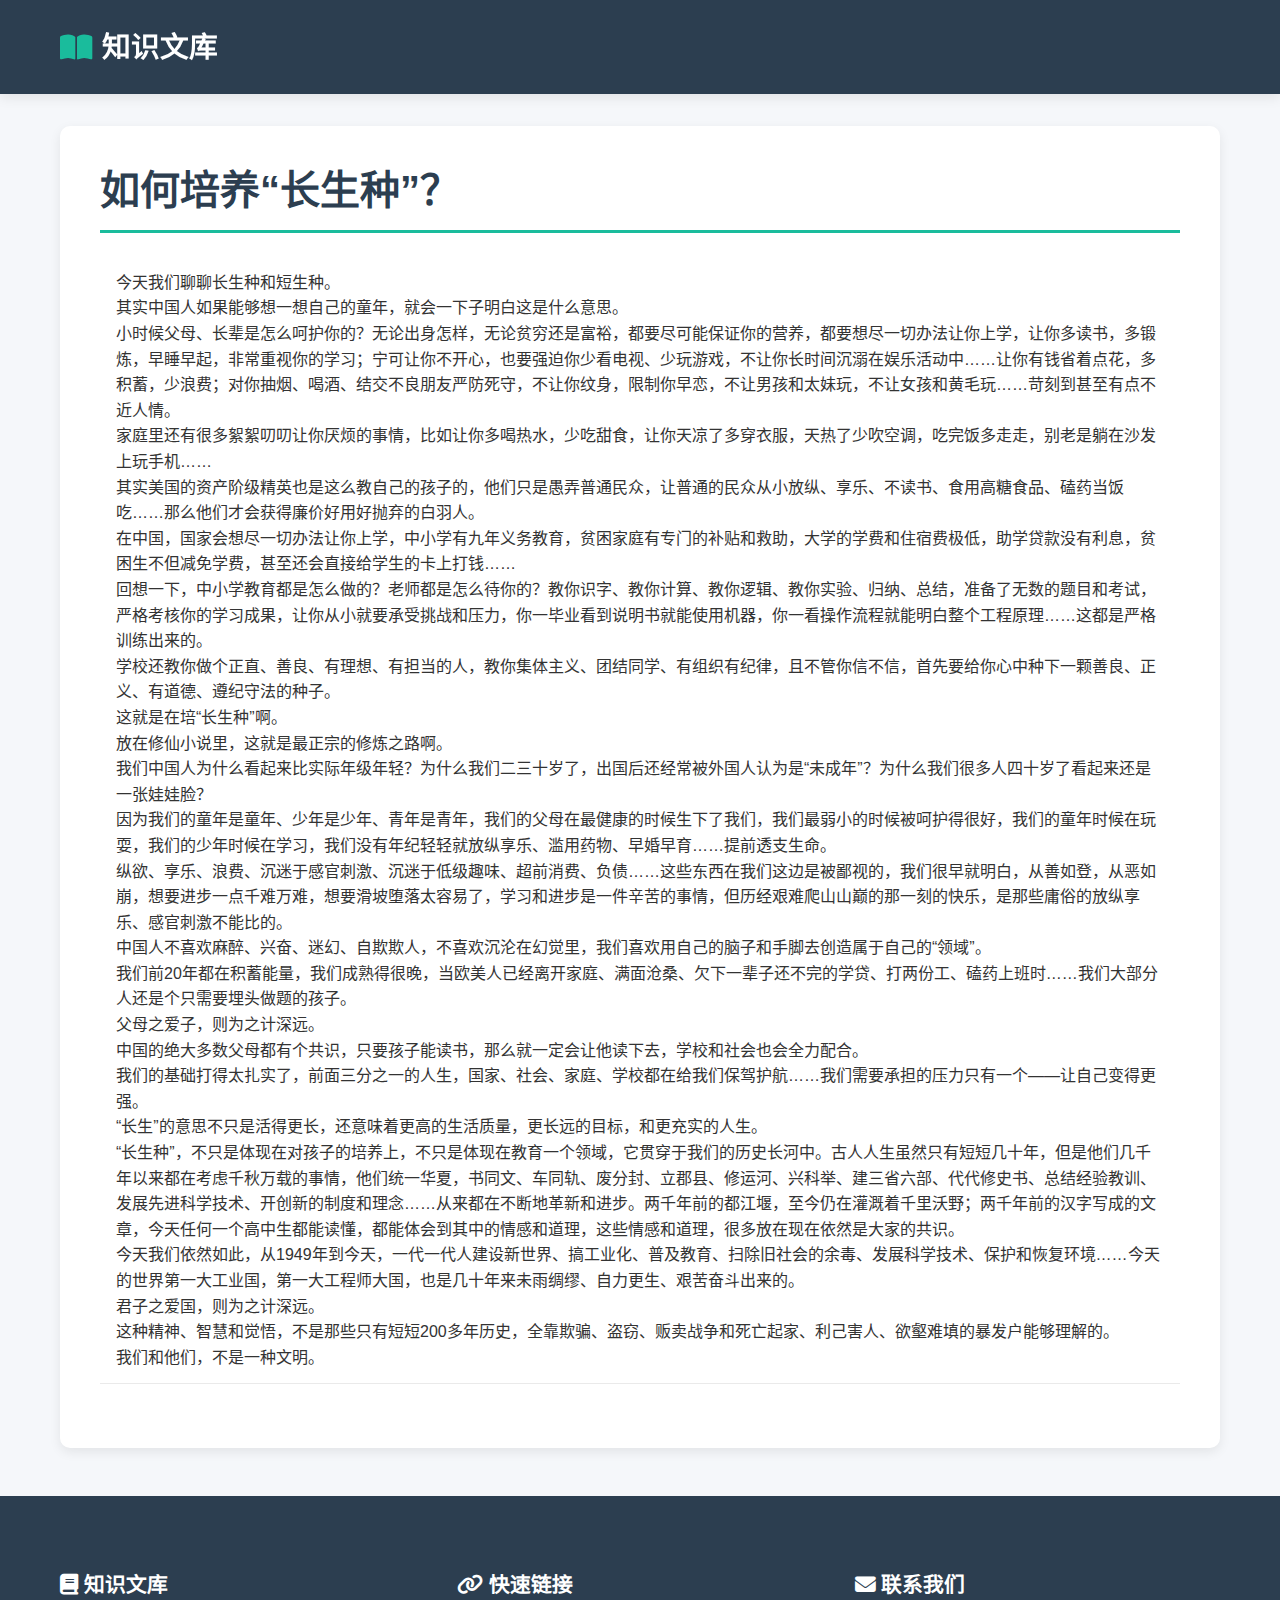
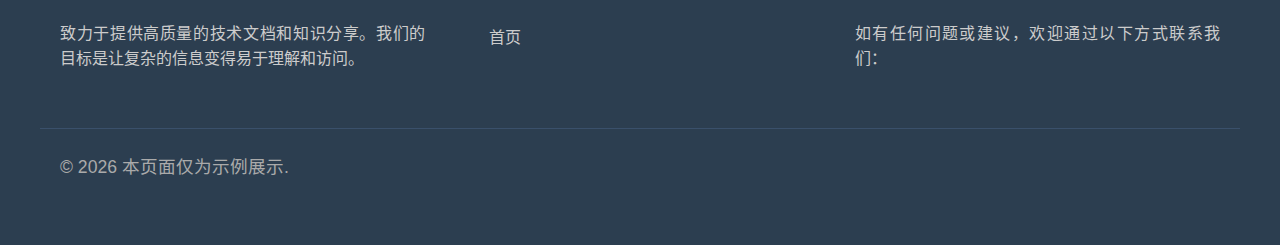
<file: readme.html>
<!DOCTYPE html>
<html lang="zh-CN">
<head>
    <meta charset="UTF-8">
    <meta name="viewport" content="width=device-width, initial-scale=1.0">
    <title>个人网页</title>
    <link rel="stylesheet" href="https://cdnjs.cloudflare.com/ajax/libs/font-awesome/6.4.0/css/all.min.css">
    <style>
        * {
            margin: 0;
            padding: 0;
            box-sizing: border-box;
            font-family: 'Segoe UI', 'Microsoft YaHei', sans-serif;
        }
        
        :root {
            --primary-color: #2c3e50;
            --secondary-color: #3498db;
            --accent-color: #1abc9c;
            --light-color: #f9f9f9;
            --text-color: #333;
            --text-light: #666;
            --border-color: #eaeaea;
            --shadow: 0 4px 12px rgba(0, 0, 0, 0.08);
        }
        
        body {
            background-color: #f5f7fa;
            color: var(--text-color);
            line-height: 1.6;
        }
        
        .container {
            max-width: 1200px;
            margin: 0 auto;
            padding: 0 20px;
        }
        
        /* 头部样式 */
        header {
            background-color: var(--primary-color);
            color: white;
            padding: 1.5rem 0;
            position: sticky;
            top: 0;
            z-index: 100;
            box-shadow: var(--shadow);
        }
        
        .header-content {
            display: flex;
            justify-content: space-between;
            align-items: center;
        }
        
        .logo {
            font-size: 1.8rem;
            font-weight: 700;
            display: flex;
            align-items: center;
            gap: 10px;
        }
        
        .logo i {
            color: var(--accent-color);
        }
        
        nav ul {
            display: flex;
            list-style: none;
            gap: 2rem;
        }
        
        nav a {
            color: white;
            text-decoration: none;
            font-weight: 500;
            transition: color 0.3s;
            padding: 0.5rem 0;
        }
        
        nav a:hover {
            color: var(--accent-color);
            border-bottom: 2px solid var(--accent-color);
        }
        
        /* 主要内容布局 */
        .main-content {
            display: flex;
            gap: 2rem;
            margin: 2rem 0;
        }
        
        /* 文章区域 */
        article {
            flex: 3;
            background: white;
            border-radius: 10px;
            padding: 2.5rem;
            box-shadow: var(--shadow);
        }
        
        /* 侧边栏目录 */
        .sidebar {
            flex: 1;
            position: sticky;
            top: 100px;
            align-self: flex-start;
            background: white;
            border-radius: 10px;
            padding: 1.5rem;
            box-shadow: var(--shadow);
            max-height: 80vh;
            overflow-y: auto;
        }
        
        .sidebar h3 {
            color: var(--primary-color);
            margin-bottom: 1.2rem;
            padding-bottom: 0.8rem;
            border-bottom: 2px solid var(--border-color);
        }
        
        .toc {
            list-style: none;
        }
        
        .toc li {
            margin-bottom: 0.8rem;
            padding-left: 0.5rem;
            border-left: 3px solid transparent;
            transition: all 0.3s;
        }
        
        .toc li:hover {
            border-left-color: var(--accent-color);
            padding-left: 1rem;
        }
        
        .toc a {
            color: var(--text-light);
            text-decoration: none;
            display: block;
            transition: color 0.3s;
        }
        
        .toc a:hover {
            color: var(--secondary-color);
        }
        
        /* 标题样式 */
        h1 {
            color: var(--primary-color);
            font-size: 2.5rem;
            margin-bottom: 1.5rem;
            line-height: 1.2;
            padding-bottom: 1rem;
            border-bottom: 3px solid var(--accent-color);
        }
        
        h2 {
            color: var(--primary-color);
            font-size: 1.8rem;
            margin: 2.5rem 0 1.2rem 0;
            padding-bottom: 0.5rem;
            border-bottom: 1px solid var(--border-color);
        }
        
        h3 {
            color: var(--secondary-color);
            font-size: 1.4rem;
            margin: 2rem 0 1rem 0;
        }
        
        /* 段落样式 */
        p {
            margin-bottom: 1.5rem;
            font-size: 1.1rem;
            text-align: justify;
        }
        
        /* 引用样式 */
        blockquote {
            border-left: 4px solid var(--accent-color);
            padding: 1.5rem;
            margin: 2rem 0;
            background-color: #f8f9fa;
            border-radius: 0 8px 8px 0;
            font-style: italic;
        }
        
        blockquote p {
            margin-bottom: 0;
            color: var(--text-light);
        }
        
        /* 列表样式 */
        ul, ol {
            margin: 1.5rem 0;
            padding-left: 2rem;
        }
        
        li {
            margin-bottom: 0.8rem;
        }
        
        /* 代码块样式 */
        pre {
            background-color: #2d3a4b;
            color: #f8f8f2;
            padding: 1.5rem;
            border-radius: 8px;
            overflow-x: auto;
            margin: 1.5rem 0;
            font-size: 1rem;
        }
        
        code {
            font-family: 'Courier New', monospace;
        }
        
        /* 图片样式 */
        .article-img {
            width: 100%;
            border-radius: 8px;
            margin: 1.5rem 0;
            box-shadow: 0 4px 8px rgba(0, 0, 0, 0.1);
        }
        
        .img-caption {
            text-align: center;
            color: var(--text-light);
            font-style: italic;
            margin-top: -0.5rem;
            margin-bottom: 1.5rem;
        }
        
        /* 表格样式 */
        table {
            width: 100%;
            border-collapse: collapse;
            margin: 1.5rem 0;
        }
        
        th, td {
            padding: 0.8rem 1rem;
            text-align: left;
            border-bottom: 1px solid var(--border-color);
        }
        
        th {
            background-color: #f1f5f9;
            color: var(--primary-color);
            font-weight: 600;
        }
        
        tr:hover {
            background-color: #f9f9f9;
        }
        
        /* 页脚样式 */
        footer {
            background-color: var(--primary-color);
            color: white;
            padding: 2.5rem 0;
            margin-top: 3rem;
        }
        
        .footer-content {
            display: flex;
            justify-content: space-between;
            flex-wrap: wrap;
            gap: 2rem;
        }
        
        .footer-section {
            flex: 1;
            min-width: 250px;
        }
        
        .footer-section h3 {
            color: white;
            margin-bottom: 1.2rem;
            font-size: 1.3rem;
        }
        
        .footer-section p {
            color: #ccc;
            font-size: 1rem;
        }
        
        .footer-links {
            list-style: none;
        }
        
        .footer-links li {
            margin-bottom: 0.5rem;
        }
        
        .footer-links a {
            color: #ccc;
            text-decoration: none;
            transition: color 0.3s;
        }
        
        .footer-links a:hover {
            color: var(--accent-color);
        }
        
        .copyright {
            text-align: center;
            margin-top: 2rem;
            padding-top: 1.5rem;
            border-top: 1px solid #3a506b;
            color: #aaa;
            font-size: 0.9rem;
        }
        
        /* 响应式设计 */
        @media (max-width: 992px) {
            .main-content {
                flex-direction: column;
            }
            
            .sidebar {
                position: static;
                max-height: none;
            }
        }
        
        @media (max-width: 768px) {
            .header-content {
                flex-direction: column;
                gap: 1rem;
                text-align: center;
            }
            
            nav ul {
                justify-content: center;
                flex-wrap: wrap;
                gap: 1rem;
            }
            
            h1 {
                font-size: 2rem;
            }
            
            h2 {
                font-size: 1.6rem;
            }
            
            article {
                padding: 1.5rem;
            }
        }
        
        /* 阅读进度条 */
        .progress-container {
            width: 100%;
            height: 5px;
            background: transparent;
            position: fixed;
            top: 0;
            left: 0;
            z-index: 101;
        }
        
        .progress-bar {
            height: 5px;
            background: var(--accent-color);
            width: 0%;
            transition: width 0.3s;
        }
        
        /* 返回顶部按钮 */
        .back-to-top {
            position: fixed;
            bottom: 30px;
            right: 30px;
            background-color: var(--secondary-color);
            color: white;
            width: 50px;
            height: 50px;
            border-radius: 50%;
            display: flex;
            align-items: center;
            justify-content: center;
            text-decoration: none;
            font-size: 1.5rem;
            box-shadow: 0 4px 10px rgba(0, 0, 0, 0.2);
            opacity: 0;
            visibility: hidden;
            transition: all 0.3s;
            z-index: 99;
        }
        
        .back-to-top.visible {
            opacity: 1;
            visibility: visible;
        }
        
        .back-to-top:hover {
            background-color: var(--primary-color);
            transform: translateY(-5px);
        }
    </style>
</head>
<body>
    <!-- 阅读进度条 -->
    <div class="progress-container">
        <div class="progress-bar" id="progressBar"></div>
    </div>
    
    <!-- 头部 -->
    <header>
        <div class="container header-content">
            <div class="logo">
                <i class="fas fa-book-open"></i>
                <span>知识文库</span>
            </div>
        </div>
    </header>
    
    <div class="container">
        <div class="main-content">
            <!-- 主文章内容 -->
            <article>
                <h1 id="section1">如何培养“长生种”？</h1>
		<table cellspacing="0" cellpadding="0"><tr><td class="t_f" id="postmessage_3268325">
		今天我们聊聊长生种和短生种。<br />
		其实中国人如果能够想一想自己的童年，就会一下子明白这是什么意思。<br />
		小时候父母、长辈是怎么呵护你的？无论出身怎样，无论贫穷还是富裕，都要尽可能保证你的营养，都要想尽一切办法让你上学，让你多读书，多锻炼，早睡早起，非常重视你的学习；宁可让你不开心，也要强迫你少看电视、少玩游戏，不让你长时间沉溺在娱乐活动中……让你有钱省着点花，多积蓄，少浪费；对你抽烟、喝酒、结交不良朋友严防死守，不让你纹身，限制你早恋，不让男孩和太妹玩，不让女孩和黄毛玩……苛刻到甚至有点不近人情。<br />
		家庭里还有很多絮絮叨叨让你厌烦的事情，比如让你多喝热水，少吃甜食，让你天凉了多穿衣服，天热了少吹空调，吃完饭多走走，别老是躺在沙发上玩手机……<br />
		其实美国的资产阶级精英也是这么教自己的孩子的，他们只是愚弄普通民众，让普通的民众从小放纵、享乐、不读书、食用高糖食品、磕药当饭吃……那么他们才会获得廉价好用好抛弃的白羽人。<br />
		在中国，国家会想尽一切办法让你上学，中小学有九年义务教育，贫困家庭有专门的补贴和救助，大学的学费和住宿费极低，助学贷款没有利息，贫困生不但减免学费，甚至还会直接给学生的卡上打钱……<br />
		回想一下，中小学教育都是怎么做的？老师都是怎么待你的？教你识字、教你计算、教你逻辑、教你实验、归纳、总结，准备了无数的题目和考试，严格考核你的学习成果，让你从小就要承受挑战和压力，你一毕业看到说明书就能使用机器，你一看操作流程就能明白整个工程原理……这都是严格训练出来的。<br />
		学校还教你做个正直、善良、有理想、有担当的人，教你集体主义、团结同学、有组织有纪律，且不管你信不信，首先要给你心中种下一颗善良、正义、有道德、遵纪守法的种子。<br />
		这就是在培“长生种”啊。<br />
		放在修仙小说里，这就是最正宗的修炼之路啊。<br />
		我们中国人为什么看起来比实际年级年轻？为什么我们二三十岁了，出国后还经常被外国人认为是“未成年”？为什么我们很多人四十岁了看起来还是一张娃娃脸？<br />
		因为我们的童年是童年、少年是少年、青年是青年，我们的父母在最健康的时候生下了我们，我们最弱小的时候被呵护得很好，我们的童年时候在玩耍，我们的少年时候在学习，我们没有年纪轻轻就放纵享乐、滥用药物、早婚早育……提前透支生命。<br />
		纵欲、享乐、浪费、沉迷于感官刺激、沉迷于低级趣味、超前消费、负债……这些东西在我们这边是被鄙视的，我们很早就明白，从善如登，从恶如崩，想要进步一点千难万难，想要滑坡堕落太容易了，学习和进步是一件辛苦的事情，但历经艰难爬山山巅的那一刻的快乐，是那些庸俗的放纵享乐、感官刺激不能比的。<br />
		中国人不喜欢麻醉、兴奋、迷幻、自欺欺人，不喜欢沉沦在幻觉里，我们喜欢用自己的脑子和手脚去创造属于自己的“领域”。<br />
		我们前20年都在积蓄能量，我们成熟得很晚，当欧美人已经离开家庭、满面沧桑、欠下一辈子还不完的学贷、打两份工、磕药上班时……我们大部分人还是个只需要埋头做题的孩子。<br />
		父母之爱子，则为之计深远。<br />
		中国的绝大多数父母都有个共识，只要孩子能读书，那么就一定会让他读下去，学校和社会也会全力配合。<br />
		我们的基础打得太扎实了，前面三分之一的人生，国家、社会、家庭、学校都在给我们保驾护航……我们需要承担的压力只有一个——让自己变得更强。<br />
		“长生”的意思不只是活得更长，还意味着更高的生活质量，更长远的目标，和更充实的人生。<br />
		“长生种”，不只是体现在对孩子的培养上，不只是体现在教育一个领域，它贯穿于我们的历史长河中。古人人生虽然只有短短几十年，但是他们几千年以来都在考虑千秋万载的事情，他们统一华夏，书同文、车同轨、废分封、立郡县、修运河、兴科举、建三省六部、代代修史书、总结经验教训、发展先进科学技术、开创新的制度和理念……从来都在不断地革新和进步。两千年前的都江堰，至今仍在灌溉着千里沃野；两千年前的汉字写成的文章，今天任何一个高中生都能读懂，都能体会到其中的情感和道理，这些情感和道理，很多放在现在依然是大家的共识。<br />
		今天我们依然如此，从1949年到今天，一代一代人建设新世界、搞工业化、普及教育、扫除旧社会的余毒、发展科学技术、保护和恢复环境……今天的世界第一大工业国，第一大工程师大国，也是几十年来未雨绸缪、自力更生、艰苦奋斗出来的。<br />
		君子之爱国，则为之计深远。<br />
		这种精神、智慧和觉悟，不是那些只有短短200多年历史，全靠欺骗、盗窃、贩卖战争和死亡起家、利己害人、欲壑难填的暴发户能够理解的。<br />
		我们和他们，不是一种文明。 <br />
		</td></tr></table>

        </div>
    </div>
    
    <!-- 页脚 -->
    <footer>
        <div class="container footer-content">
            <div class="footer-section">
                <h3><i class="fas fa-book"></i> 知识文库</h3>
                <p>致力于提供高质量的技术文档和知识分享。我们的目标是让复杂的信息变得易于理解和访问。</p>
            </div>
            <div class="footer-section">
                <h3><i class="fas fa-link"></i> 快速链接</h3>
                <ul class="footer-links">
                    <li><a href="#section1">首页</a></li>
                </ul>
            </div>
            <div class="footer-section">
                <h3><i class="fas fa-envelope"></i> 联系我们</h3>
                <p>如有任何问题或建议，欢迎通过以下方式联系我们：</p>
            </div>
        </div>
        <div class="copyright container">
            <p>&copy; 2026 本页面仅为示例展示.</p>
        </div>
    </footer>
    
    <!-- 返回顶部按钮 -->
    <a href="#" class="back-to-top" id="backToTop">
        <i class="fas fa-arrow-up"></i>
    </a>
    
    <script>
        // 阅读进度条功能
        window.onscroll = function() {
            updateProgressBar();
            toggleBackToTopButton();
        };
        
        function updateProgressBar() {
            const winScroll = document.body.scrollTop || document.documentElement.scrollTop;
            const height = document.documentElement.scrollHeight - document.documentElement.clientHeight;
            const scrolled = (winScroll / height) * 100;
            document.getElementById("progressBar").style.width = scrolled + "%";
        }
        
        // 返回顶部按钮功能
        function toggleBackToTopButton() {
            const backToTopButton = document.getElementById('backToTop');
            if (document.body.scrollTop > 300 || document.documentElement.scrollTop > 300) {
                backToTopButton.classList.add('visible');
            } else {
                backToTopButton.classList.remove('visible');
            }
        }
        
        // 平滑滚动到锚点
        document.querySelectorAll('a[href^="#"]').forEach(anchor => {
            anchor.addEventListener('click', function(e) {
                e.preventDefault();
                
                const targetId = this.getAttribute('href');
                if (targetId === '#') return;
                
                const targetElement = document.querySelector(targetId);
                if (targetElement) {
                    window.scrollTo({
                        top: targetElement.offsetTop - 80,
                        behavior: 'smooth'
                    });
                }
            });
        });
        
        // 侧边栏目录高亮当前阅读部分
        const sections = document.querySelectorAll('article h2, article h3');
        const navLinks = document.querySelectorAll('.toc a');
        
        window.addEventListener('scroll', () => {
            let current = '';
            
            sections.forEach(section => {
                const sectionTop = section.offsetTop;
                const sectionHeight = section.clientHeight;
                if (scrollY >= (sectionTop - 150)) {
                    current = section.getAttribute('id');
                }
            });
            
            navLinks.forEach(link => {
                link.classList.remove('active');
                if (link.getAttribute('href') === `#${current}`) {
                    link.classList.add('active');
                    link.style.color = 'var(--accent-color)';
                    link.style.fontWeight = 'bold';
                } else {
                    link.style.color = '';
                    link.style.fontWeight = '';
                }
            });
        });
    </script>
</body>
</html>
</file>
